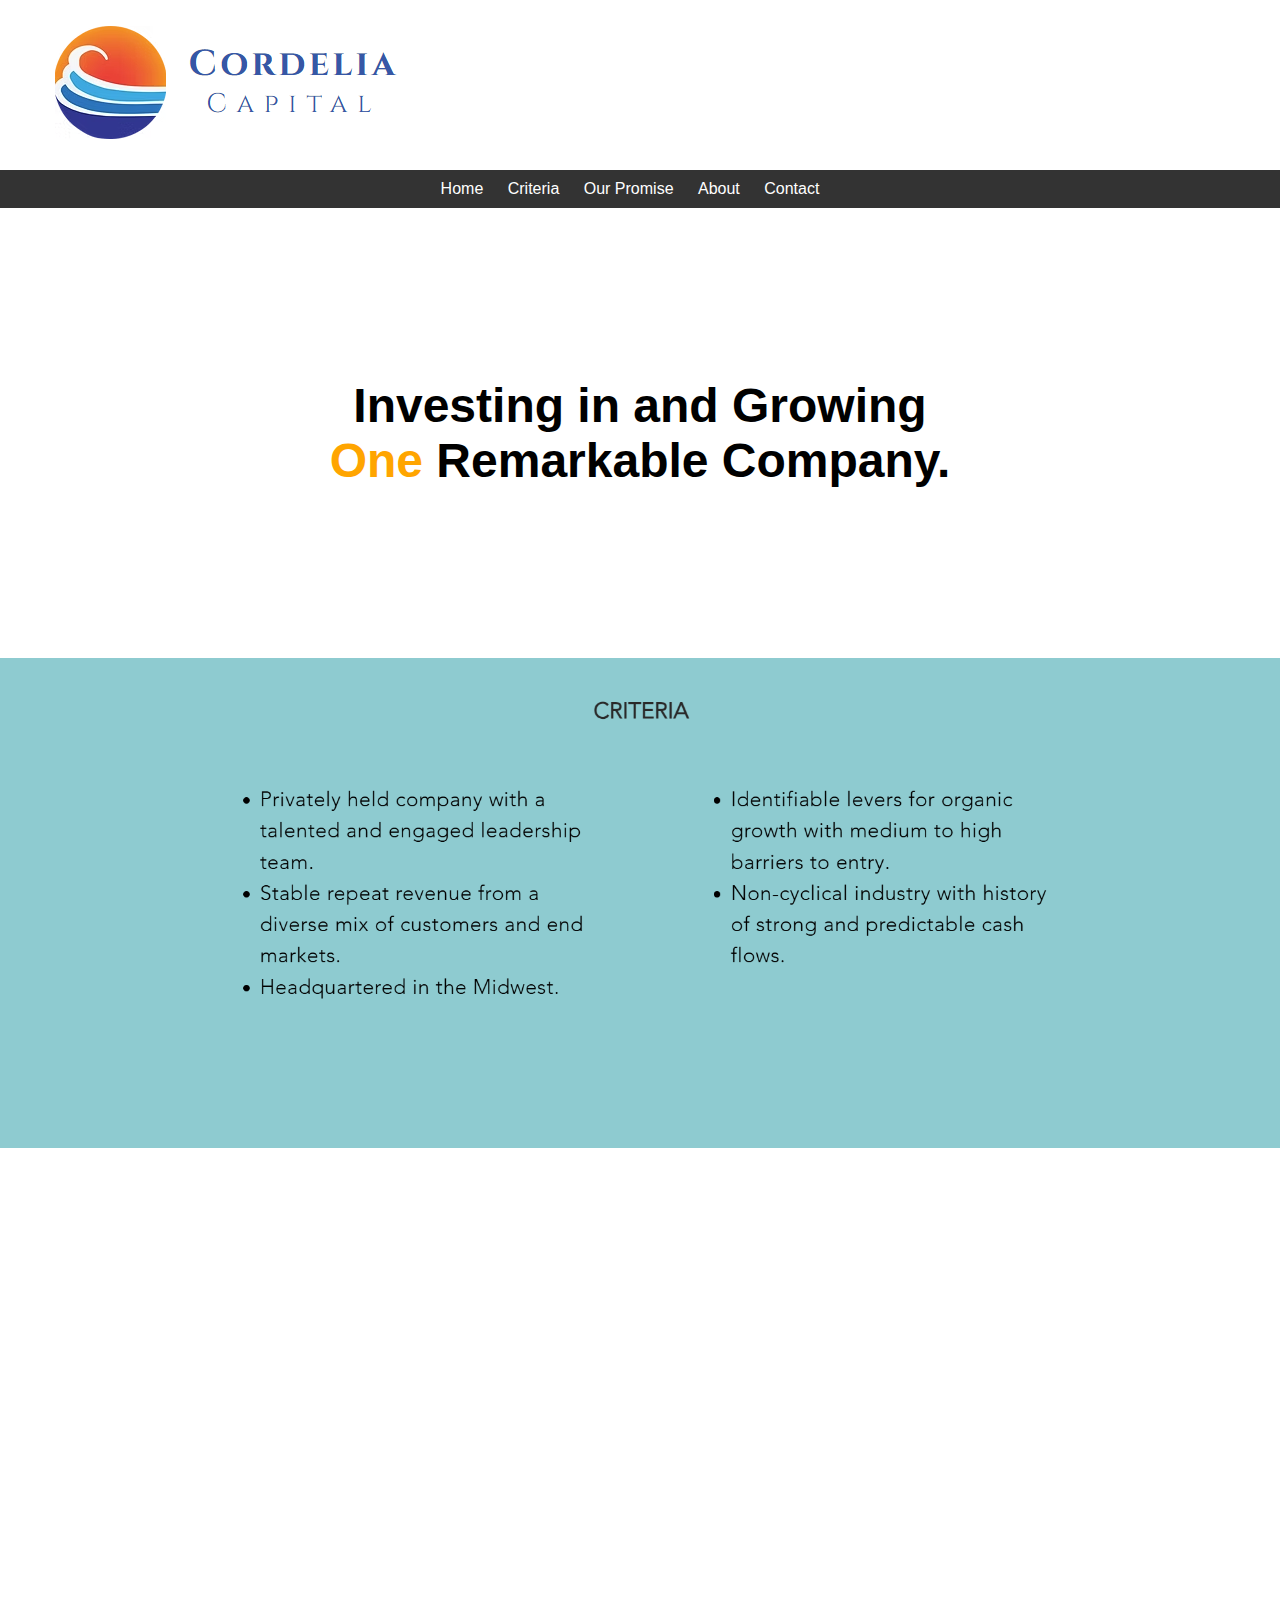
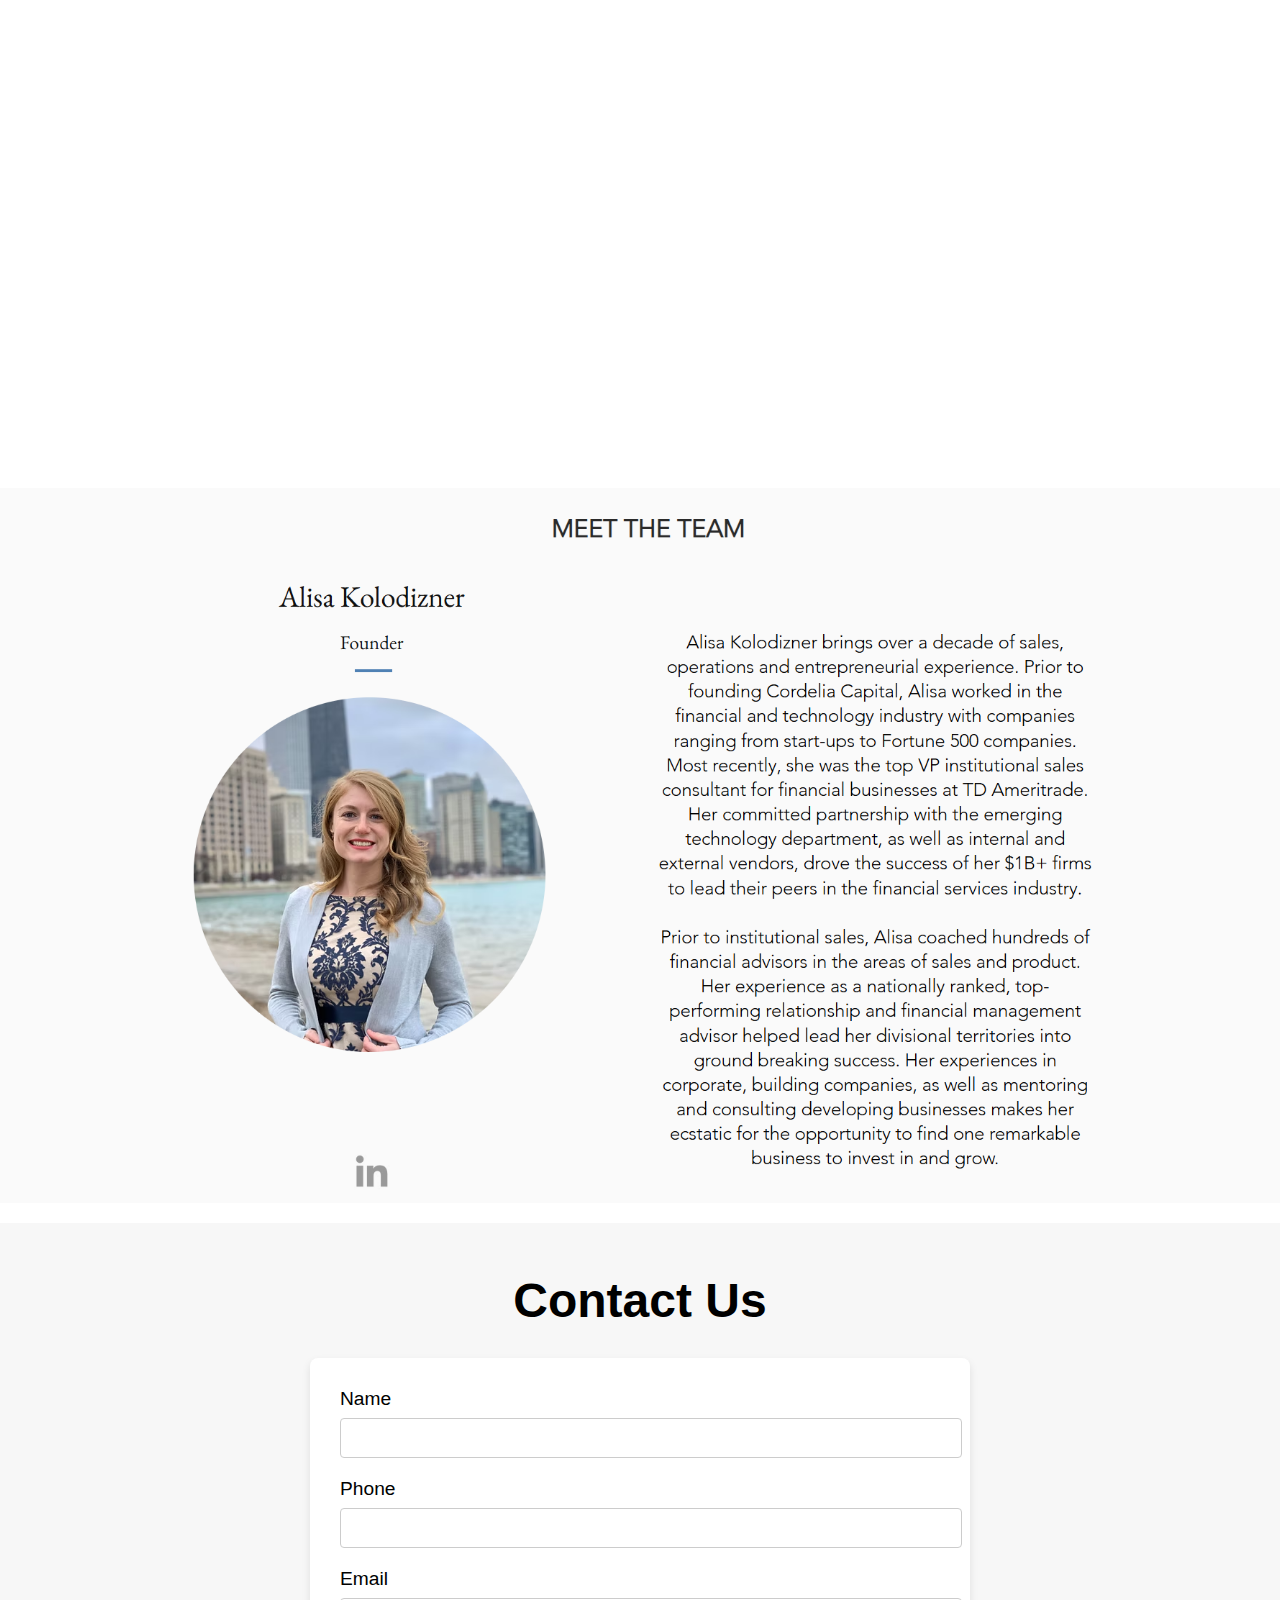
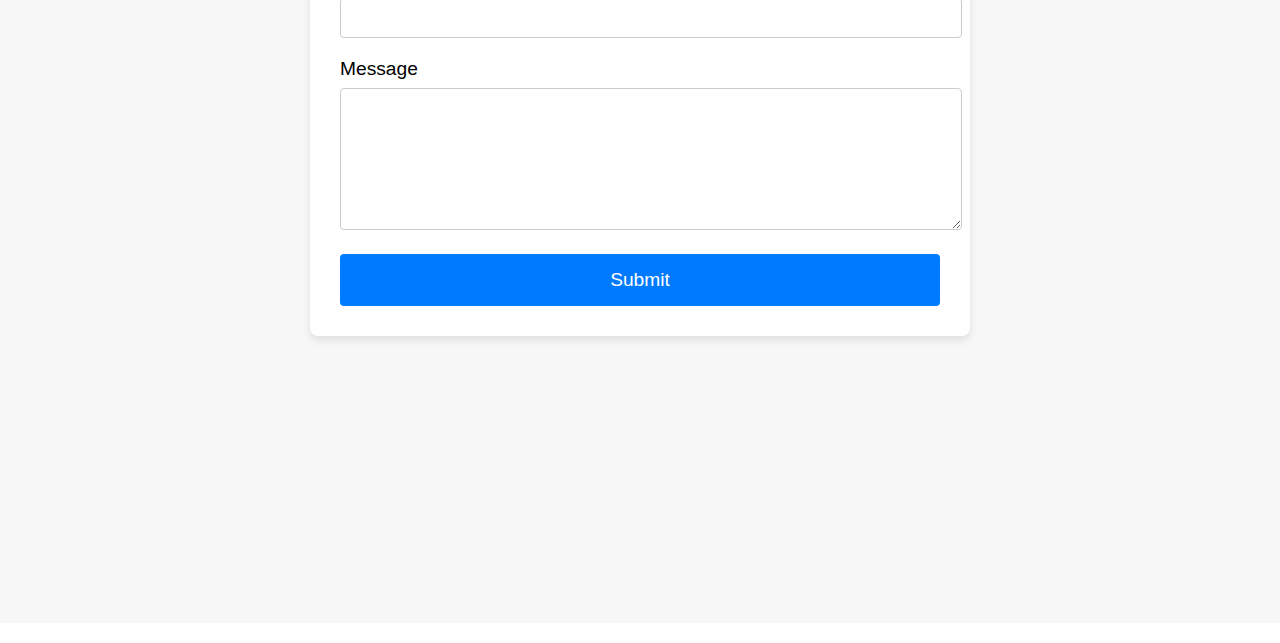
<file: index.html>
<!DOCTYPE html>
<html lang="en">
<head>
  <meta charset="UTF-8">
  <meta name="viewport" content="width=device-width, initial-scale=1.0">
  <title>Single Page Navigation</title>
  <link rel="stylesheet" href="style.css">
</head>
<body>

  <!-- Header with Logo -->
  <header>
    <img src="cordelia_logo.png" alt="Logo" class="logo">
  </header>

   <nav>
    <ul>
      <li><a href="#home">Home</a></li>
      <li><a href="#criteria">Criteria</a></li>
      <li><a href="#promise">Our Promise</a></li>
      <li><a href="#about">About</a></li>
      <li><a href="#contact">Contact</a></li>
    </ul>
  </nav>
  
  <!-- Home Section -->
  <section id="home">
    <h1>
      Investing in and Growing<br>
      <span class="orange-text">One</span> Remarkable Company.
    </h1>
  </section>

  <!-- Criteria Section -->
  <section id="criteria">
  </section>
  
  <!-- Promise Section -->
  <section id="promise">
  </section>

  <!-- About Section -->
  <section id="about">
  </section>

  <!-- Contact Section -->
  <section id="contact">
    <h1 style="text-align: center; font-size: 3em; margin-bottom: 30px;">Contact Us</h1>

    <!-- Contact Form -->
    <div class="contact-form">
      <form action="mailto:alisa@cordelia.capital" method="post" enctype="text/plain">
        <!-- Name Field -->
        <div class="form-field">
          <label for="name">Name</label>
          <input type="text" id="name" name="name" required>
        </div>
        <!-- Phone Field -->
        <div class="form-field">
          <label for="phone">Phone</label>
          <input type="tel" id="phone" name="phone" required>
        </div>
        <!-- Email Field -->
        <div class="form-field">
          <label for="email">Email</label>
          <input type="email" id="email" name="email" required>
        </div>
        <!-- Message Field (Larger Box) -->
        <div class="form-field">
          <label for="message">Message</label>
          <textarea id="message" name="message" rows="8" required></textarea>
        </div>

      <!-- Submit Button -->
        <button type="submit">Submit</button>
      </form>
    </div>

  </section>

  <!-- Home Section Content (index.html) -->
  

</body>
</html>
</file>
<file: style.css>
html {
  scroll-behavior: smooth;
}

/* Basic styling for the navigation */
nav {
  display: flex;
  justify-content: center;
  background-color: #333;
  padding: 10px;
}

nav ul {
  list-style-type: none;
  margin: 0;
  padding: 0;
}

nav ul li {
  display: inline;
  margin-right: 20px;
}

nav ul li a {
  color: white;
  text-decoration: none;
}

nav ul li a:hover {
  text-decoration: underline;
}

/* Style the sections */
section {
  padding: 60px 20px;
  margin: 20px 0;
  height: 100vh; /* Make each section take up the full height of the viewport */
}

/* Background colors for the sections */
#home {
  display: flex;
  justify-content: center;
  align-items: center;
  height: 50vh; /* Ensure this height is respected */
  text-align: center;
  background-color: white;
  margin: 0;
  padding: 0;
  overflow: hidden; /* Prevent overflow if content exceeds 50vh */
}

/* Title styling */
h1 {
  font-size: 3em;
  margin: 0;
}

/* Underline for the second line */
h1 span + span {
  text-decoration: underline;
}

/* Color for the word "One" */
.orange-text {
  color: orange;
}

#criteria {
  background-image: url('cordelia_criteria.png');
  background-size: cover;
  background-position: center center;
  height: 50vh;
  display: flex;
  justify-content: center;
  align-items: center;
  color: white;
  text-align: center;
  padding: 20px;
  margin: 0;
}

#criteria h2 {
  font-size: 2.5em;
  margin: 0;
}

#criteria p {
  font-size: 1.2em;
}

/* Full page background image for promise.html */
#promise {
  background-image: url('cordelia_promise.png');
  background-size: cover;
  background-position: center center;
  background-attachment: fixed;
  height: 100vh;
  display: flex;
  justify-content: center;
  align-items: center;
  color: white;
  text-align: center;
  padding: 20px;
  margin: 0;
}

#promise h2 {
  font-size: 2.5em;
  margin: 0;
}

#promise p {
  font-size: 1.2em;
}

/* New CSS for the About section */
#about {
  background-image: url('cordelia_about.png');
  background-size: cover;
  background-position: center center;
  height: 75vh;
  display: flex;
  justify-content: center;
  align-items: center;
  color: white;
  text-align: center;
  padding: 20px;
  margin: 0;
}

#about h2 {
  font-size: 2.5em;
  margin: 0;
}

#about p {
  font-size: 1.2em;
}

/* Contact Section Styling */
#contact {
  padding: 50px 20px;
  background-color: #f7f7f7;
}

/* Contact Header */
.contact-header {
  text-align: center;
  margin-bottom: 40px;
}

.contact-header h1 {
  font-size: 3em;
  font-weight: bold;
}

.contact-header p {
  font-size: 1.5em;
  font-weight: bold;
}

.contact-header a {
  text-decoration: none;
  color: #333;
}

.contact-header a:hover {
  text-decoration: underline;
}

/* Contact Form Styling */
.contact-form {
  max-width: 600px;
  margin: 0 auto;
  background-color: #fff;
  padding: 30px;
  border-radius: 8px;
  box-shadow: 0 4px 8px rgba(0, 0, 0, 0.1);
}

.form-field {
  margin-bottom: 20px;
}

.form-field label {
  display: block;
  font-size: 1.2em;
  margin-bottom: 8px;
}

.form-field input,
.form-field textarea {
  width: 100%;
  padding: 10px;
  font-size: 1em;
  border: 1px solid #ccc;
  border-radius: 4px;
}

.form-field textarea {
  resize: vertical;
}

button[type="submit"] {
  padding: 15px 30px;
  font-size: 1.2em;
  background-color: #007BFF;
  color: white;
  border: none;
  border-radius: 4px;
  cursor: pointer;
  width: 100%;
}

button[type="submit"]:hover {
  background-color: #0056b3;
}

/* Add some padding to the body for overall layout */
body {
  font-family: Arial, sans-serif;
  margin: 0;
  padding: 0;
}
</file>
